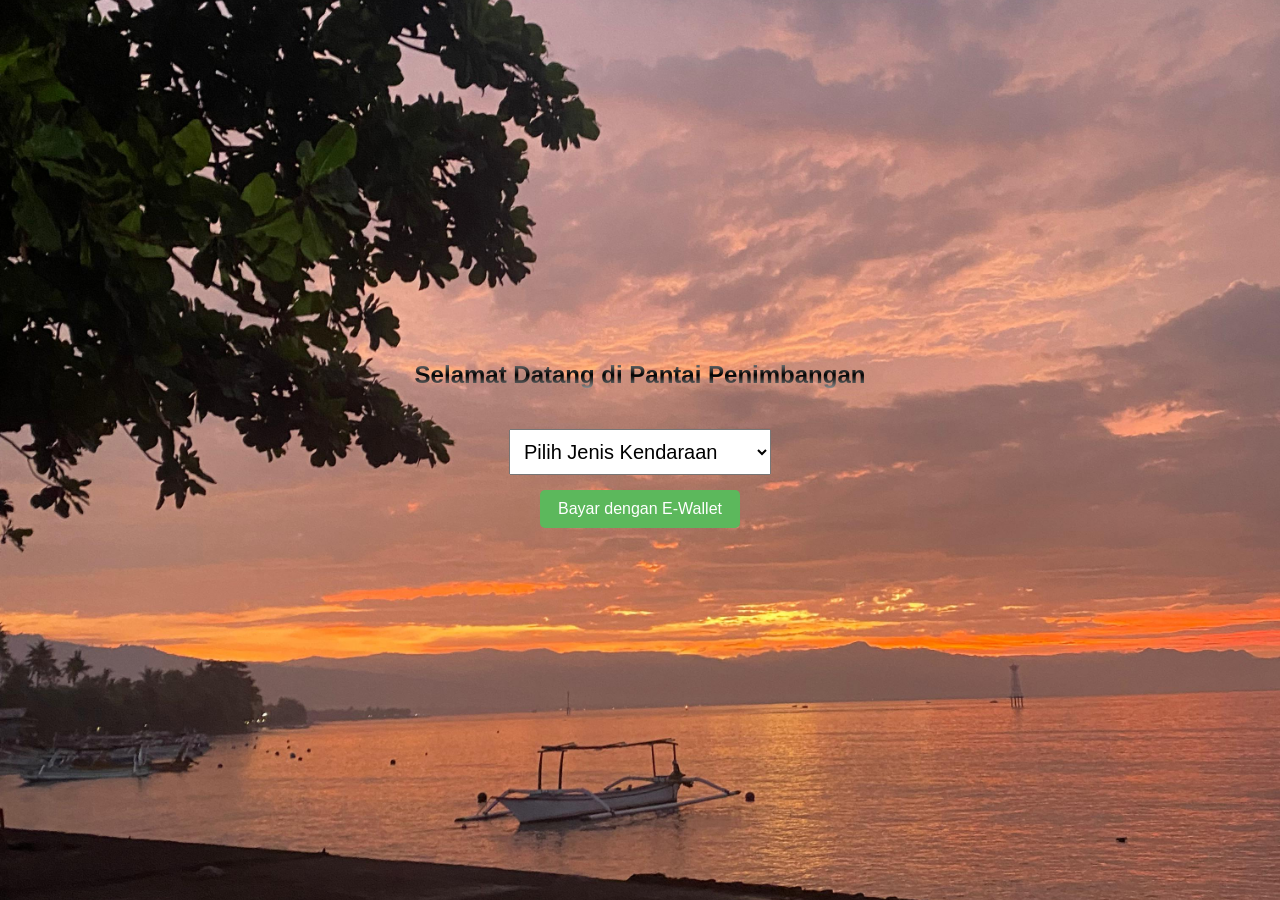
<file: index.html>
<!DOCTYPE html>
<html lang="en">
<head>
    <meta charset="UTF-8">
    <meta name="viewport" content="width=device-width, initial-scale=1.0, user-scalable=no">
    <title>Parkir Pantai Penimbangan</title>
    <link rel="stylesheet" href="style.css">
</head>
<body>
    <div class="centered-content">
        <h1>Selamat Datang di Pantai Penimbangan</h1>
        <div class="form-group">
            <select id="vehicleType" onchange="updatePrice()">
                <option value="0">Pilih Jenis Kendaraan</option>
                <option value="2000">Sepeda Motor - Rp2.000</option>
                <option value="5000">Mobil - Rp5.000</option>
            </select>
        </div>
        <button onclick="payWithEWallet()">Bayar dengan E-Wallet</button>
        <p id="paymentStatus"></p>
    </div>

    <!-- Popup untuk Terima Kasih -->
    <div id="thankYouPopup" class="popup-container" style="display:none;">
      <div class="popup-content">
        <span class="close-btn" onclick="closePopup()">&times;</span>
        <p>Terima Kasih</p>
      </div>
    </div>

    <script src="script.js"></script>
</body>
</html>
</html>
</file>
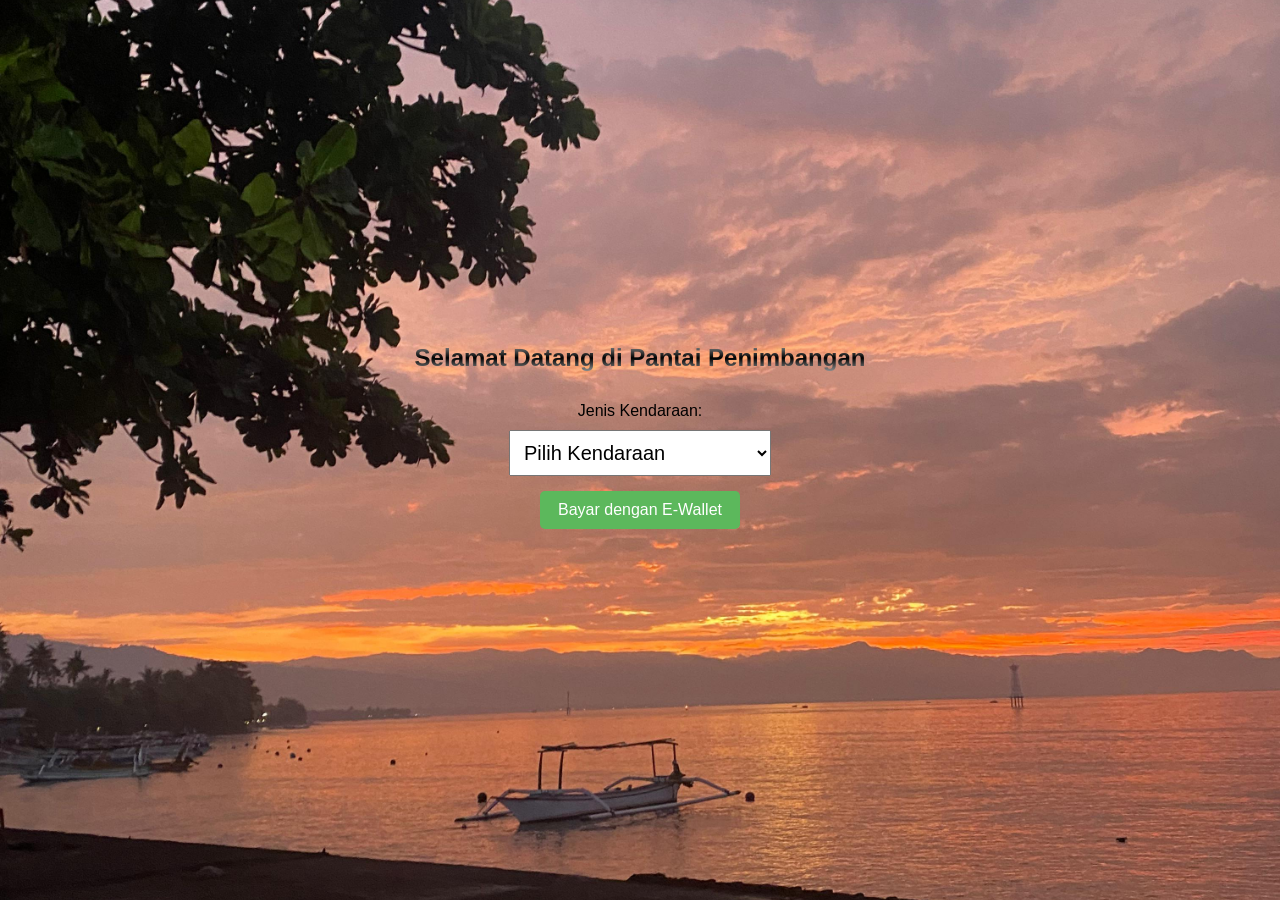
<file: code 1.html>
<!DOCTYPE html>
<html lang="en">
<head>
    <meta charset="UTF-8">
    <meta name="viewport" content="width=device-width, initial-scale=1.0, user-scalable=no">
    <title>Parkir Pantai Penimbangan</title>
    <link rel="stylesheet" href="style.css">
</head>
<body>
    <h1>Selamat Datang di Pantai Penimbangan</h1>
    <label for="vehicleType">Jenis Kendaraan:</label>
    <select id="vehicleType" onchange="updatePrice()">
        <option value="0">Pilih Kendaraan</option>
        <option value="2000">Sepeda Motor - Rp2.000</option>
        <option value="5000">Mobil - Rp5.000</option>
    </select>
    
    <button onclick="payWithEWallet()">Bayar dengan E-Wallet</button>
    <p id="paymentStatus"></p>

    <script src="script.js"></script>
</body>
</html>
</file>
<file: style.css>
body {
    font-family: Arial, sans-serif;
    background-image: url('pemandangan pantai penimbangan.jpeg');
    background-size: cover; /* Menutupi seluruh area */
    background-position: center center; /* Memastikan gambar selalu di tengah */
    background-repeat: no-repeat; /* Menghindari pengulangan gambar */
    background-attachment: fixed; /* Membuat gambar latar tidak bergeser bersama dengan konten saat di-scroll */
    margin: 0;
    padding: 0; /* Menghilangkan padding */
    height: 100vh; /* Memastikan body memiliki tinggi minimal sama dengan tinggi viewport */
    color: #333;
    display: flex;
    justify-content: center;
    align-items: center;
    text-align: center; /* Menyelaraskan teks ke tengah */
    flex-direction: column; /* Menyusun elemen secara vertikal */
}

@media (max-width: 768px) {
    body {
        background-attachment: scroll; /* Mengubah attachment menjadi scroll di perangkat kecil */
        background-position: top center; /* Mengoptimalkan posisi gambar di perangkat mobile */
    }
}

.centered-content {
    text-align: center; /* Menyelaraskan teks ke tengah */
}

h1 {
    color: #000000; /* Fallback color */
    background: -webkit-linear-gradient(white, black, white);
    -webkit-background-clip: text;
    -webkit-text-fill-color: transparent;
    text-align: center;
    margin: 0 auto 20px; /* Menambahkan margin bawah */
    padding: 10px 0; /* Menambahkan padding atas dan bawah untuk judul */
    border-radius: 5px;
    font-size: 24px; /* Meningkatkan ukuran font untuk judul */
}

label[for="vehicleType"] {
    margin: 0 auto; /* Menggeser label ke tengah */
    color: black;
    display: block;
    width: fit-content;
}

select#vehicleType {
    font-size: 20px; /* Memperbesar ukuran font untuk dropdown */
    padding: 10px; /* Menambahkan padding untuk dropdown */
    margin: 10px 0; /* Menambahkan margin atas dan bawah */
}

p {
    font-size: 16px;
}

button {
    background-color: #5cb85c;
    color: white;
    text-align: center;
    margin: 0 auto;
    padding: 10px 18px; /* Menyesuaikan padding untuk tombol */
    border: none;
    font-size: 16px; /* Mengecilkan ukuran font untuk tombol */
    margin: 5px 2px; /* Mengurangi margin atas untuk tombol */
    cursor: pointer;
    border-radius: 5px;
    width: auto; /* Mengubah lebar menjadi auto agar tidak memenuhi seluruh lebar layar */
}

button:hover {
    background-color: #4cae4c;
}

/* Styling untuk Popup */
.popup-container {
    position: fixed;
    left: 0;
    top: 0;
    width: 100%;
    height: 100%;
    background-color: rgba(0,0,0,0.5);
    display: flex;
    justify-content: center;
    align-items: center;
    z-index: 1000;
}

.popup-content {
    background: white;
    padding: 20px;
    border-radius: 5px;
    box-shadow: 0 4px 6px rgba(0,0,0,0.1);
    text-align: center;
}

.popup-content p {
    font-size: 24px; /* Perbesar teks Terima Kasih */
    color: #333;
}

.close-btn {
    float: right;
    font-size: 28px;
    cursor: pointer;
}
</file>
